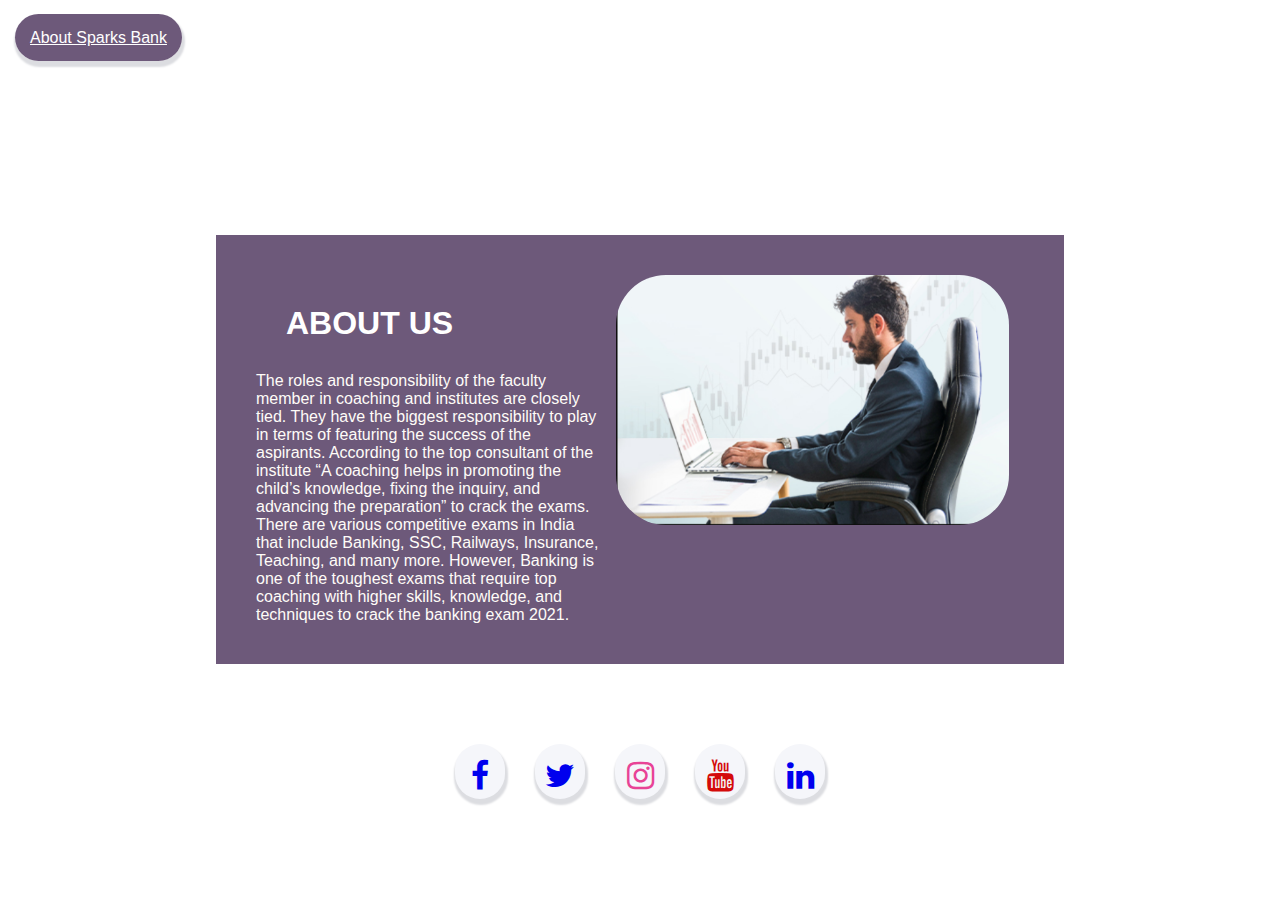
<file: aboutus.html>
<!DOCTYPE html>
<html>
<head>
  <meta charset="UTF-8"/>
  <meta name="viewport" content="width=device-width, initial-scale=1.0">
	<title>About Us Section</title>
  <link rel="stylesheet" href="https://cdnjs.cloudflare.com/ajax/libs/font-awesome/4.7.0/css/font-awesome.min.css" integrity="sha256-eZrrJcwDc/3uDhsdt61sL2oOBY362qM3lon1gyExkL0=" crossorigin="anonymous"/>
  <style>
    *{
      margin:0; padding: 0;
      /* background-color: #4f2051; */
    }
    .social{
      height: 150px;
      display: flex;
      justify-content:center;
      align-items: flex-end;
    }

    a{
      height:55px;
      width: 50px;
      background-color: #f5f6fa;
      border-radius: 50px;
      text-align: center;
      margin: 15px;
      line-height: 75px;
      box-shadow: 1px 4px 2px 2px #dcdde1;
}
  a i {
    transition: all 0.3s linear;
  }

  a:hover i{
    transform: scale(1.1);
  }

  .fa-youtube{
    color: rgb(212, 11, 11);
  }

  .fa-instagram{
    color: #e84396;
  }

  body{
    margin: 0;
    font-family: sans-serif;
  }
  .section{
    /* background-color: cadetblue; */
    background-color: #6d597a;
    display: flex;
    justify-content: space-between;
    padding: 40px;
    width: 60%;
    margin: 10rem auto 0 auto;
  }

  .section img{
    height: 250px;
    border-radius: 50px;
  }

  .section h1{
    margin: 30px;
    color:rgb(255, 255, 255);
  }
  .section p{
    color: rgb(255, 252, 248);
    margin-right: 15px;
  }
</style>
</head>	
<body>

  <a href="file:///C:/Users/Shivam/Downloads/BASIC_BANKING_SYSTEM/aboutus.html" class="btn btn-danger btn-lg" style = "background-color:#6d597a; padding: 15px; color:rgb(255, 255, 255)">About Sparks Bank</a>

      <div class="section">
      <div class="text">   
        <h1>ABOUT US</h1>
        <p>
          The roles and responsibility of the faculty member in coaching and institutes are closely tied. They have the biggest responsibility to play in terms of featuring the success of the aspirants. According to the top consultant of the institute “A coaching helps in promoting the child’s knowledge, fixing the inquiry, and advancing the preparation” to crack the exams. There are various competitive exams in India that include Banking, SSC, Railways, Insurance, Teaching, and many more. However, Banking is one of the toughest exams that require top coaching with higher skills, knowledge, and techniques to crack the banking exam 2021. 
      </div>

        <img src="bank_m.png" alt=""/>
        </p>
      </div>

    <!-- <div>Follow us</div>   -->
		<div class="social">
            <a href="https://www.facebook.com/">
              <i class="fa fa-2x fa-facebook"> </i>
            </a>

            <a href="https://www.twitter.com/">
              <i class="fa fa-2x fa-twitter"> </i>
            </a>


            <a href="https://www.instagram.com/">
              <i class="fa fa-2x fa-instagram"> </i>
            </a>

            <a href="https://www.youtube.com/">
              <i class="fa fa-2x fa-youtube"> </i>
            </a>

            <a href="http://linkedin.com/" target="_blank">
              <i class="fa fa-2x fa-linkedin"> </i>
            </a>
		</div>

</body>
</html>
























































<!--<html>
    <head>
        <meta http-equiv="Content-Type" content="text/html; charset=UTF-8">
        <title>About Us</title>
         <link href="aboutus.css" type="text/css" rel="stylesheet">
         <link rel="stylesheet" href="style.css">    
         <link rel="stylesheet" href="https://unpkg.com/aos@next/dist/aos.css"/>

    </head>
    <body onload="loader()">
    <div class="about-section">
        <div class="inner-container" data-aos="fade-right">
            <h1>About Sparks Bank</h1>
            <p class="text">
			Sparks Bank is the place where customers feel the sense of safety for their property. In the bank, 
            where customers can send the money in easy way. Transaction of money is main part where customer takes shelter of the bank. Now to keep the belief and trust of customers, there is the positive need for management of the bank, which can handle all this with comfort and ease. Smooth and efficient management affects the satisfaction of the customers indirectly. And the main use of Virtual currency is a type of unregulated digital currency that is only available in electronic form. It is stored and transacted only through designated software, mobile or computer applications, or through dedicated digital wallets, and the transactions occur over the internet through secure, dedicated networks.
               </p>
        </div>
		<div class="hero-img-div" data-aos="fade-down">
            <img class="hero-img" src="https://lh3.googleusercontent.com/proxy/XVaUmOGnCfMESKEIljOI4v5ME06M8BCWhW0Jxul9tCNUZ4gAeupXyeQ79BGwapNZqgPqYvdsOpnlLAaHXlyZdjscLymOONR_MjTTQ0ttHwESZ25H03gqrpuVoTMHPFx84x43OjzXauZHuZKlXNJZjGouZ2Vx5F6pZQ3Y7jZQRaOnJ77ig3SFxTuf0A">
          </div>
    </div>
</body>
</html>
    </body>
	<script>
      var preloader = document.getElementById("loading");
      function loader(){
        preloader.style.display = 'none';
      }
    </script>
	
    <script src="https://unpkg.com/aos@next/dist/aos.js"></script>
    <script>
      AOS.init({
        duration: 700,
      });
    </script>
</html>-->
</file>
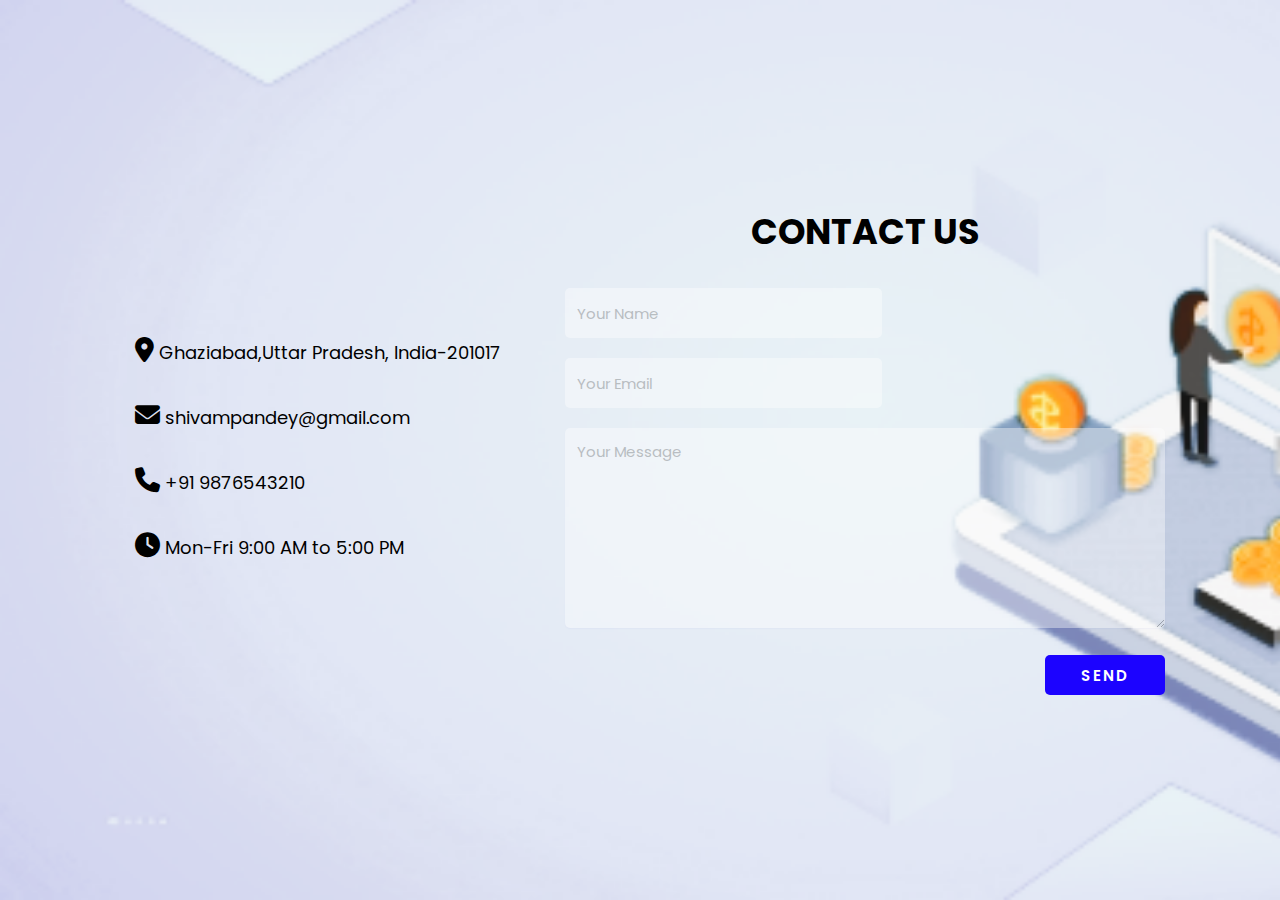
<file: contactus.html>
<!DOCTYPE html>
<html lang="en">
<head>
    <meta charset="UTF-8">
    <meta http-equiv="X-UA-Compatible" content="IE=edge">
    <meta name="viewport" content="width=device-width, initial-scale=1.0">
    <title>Contact Us</title>
    <link rel="stylesheet" href="contactus.css">
    <link rel="stylesheet" href="https://cdnjs.cloudflare.com/ajax/libs/font-awesome/6.2.0/css/all.min.css">
</head>
<body>
    <!--alert message start-->
    <!--<div class="alert-success">
        <span>Message Send! Thank you for contacting us.</span>
    </div>-->
    
    <!--alert message end-->
    <!-- <div class="alert-error">
        <span>Something went wrong! Please try again.</span>
    </div> -->



    <!--contact section start-->
    <div class="contact-section">
        <div class="contact-info">
        <div><i class="fa-solid fa-location-dot"></i> Ghaziabad,Uttar Pradesh, India-201017</div>
        <div><i class="fa-solid fa-envelope"></i> shivampandey@gmail.com</div>
        <div><i class="fa-solid fa-phone"></i> +91 9876543210</div>
        <div><i class="fa-solid fa-clock"></i> Mon-Fri 9:00 AM to 5:00 PM</div>
    </div>
    <div class="contact-form">
        <h2>Contact Us</h2>
        <form class="contact" action="" method="post">
            <input type="text" name="" class="text-box" placeholder="Your Name" required>
            <input type="email" name="email" class="text-box" placeholder="Your Email" required>
            <textarea name="message" rows="5" placeholder="Your Message" required></textarea>
            <input type="submit" name="submit" class="send-btn" value="Send">


        </form>
    </div>
</div>
</body>
</html>
</file>
<file: aboutus.css>
@import url('https://fonts.googleapis.com/css2?family=Poppins:wght@200;300;400&display=swap');
*{
	margin:0px;
	padding:0px;
	box-sizing: border-box;
	font-family: 'Poppins', sans-serif;
}
.section{
	width: 100%;
	min-height: 100vh;
	background-color: #ddd;
}
.container{
	width: 80%;
	display: block;
	margin:auto;
	padding-top: 100px;
}
.content-section{
	float: left;
	width: 55%;
}
.image-section{
	float: right;
	width: 40%;
}
.image-section img{
	width: 100%;
	height: auto;
}
.content-section .title{
	text-transform: uppercase;
	font-size: 28px;
}
.content-section .content h3{
	margin-top: 20px;
	color:#5d5d5d;
	font-size: 21px;
}
.content-section .content p{
	margin-top: 10px;
	font-family: sans-serif;
	font-size: 18px;
	line-height: 1.5;
}
.content-section .content .button{
	margin-top: 30px;
}
.content-section .content .button a{
	background-color: #3d3d3d;
	padding:12px 40px;
	text-decoration: none;
	color:#fff;
	font-size: 25px;
	letter-spacing: 1.5px;
}
.content-section .content .button a:hover{
	background-color: #a52a2a;
	color:#fff;
}
.content-section .social{
	margin: 40px 40px;
}
.content-section .social i{
	color:#a52a2a;
	font-size: 30px;
	padding:0px 10px;
}
.content-section .social i:hover{
	color:#3d3d3d;
}
@media screen and (max-width: 768px){
	.container{
	width: 80%;
	display: block;
	margin:auto;
	padding-top:50px;
}
.content-section{
	float:none;
	width:100%;
	display: block;
	margin:auto;
}
.image-section{
	float:none;
	width:100%;
	
}
.image-section img{
	width: 100%;
	height: auto;
	display: block;
	margin:auto;
}
.content-section .title{
	text-align: center;
	font-size: 19px;
}
.content-section .content .button{
	text-align: center;
}
.content-section .content .button a{
	padding:9px 30px;
}
.content-section .social{
	text-align: center;
}

}
























































/*
*{
    margin: 0;
    padding: 0;
    font-family: "Open Sans",cambria;
    box-sizing: border-box;
    background: #355070;
}

body{
    min-height: 80vh;
    display: flex;
     background-color:coral;
    align-items: center;
    justify-content: center;
    
}

.about-section{
    background-size: 55%;
    background-color:#355070;
    overflow: hidden;
    padding: 100px 0;
}

.inner-container{
    width: 50%;
    float: left;
    background: #355070;
    padding: 100px;
}

.inner-container h1{
    margin-bottom: 30px;
    font-size: 30px;
    font-weight: 900;
    color:white;
	background-color: none;
}

.text{
    font-size: 15px;
    color:white;
    line-height: 30px;
    text-align: justify;
    margin-bottom: 40px;
	background-color: none;
}

.skills{
    display: flex;
    justify-content: space-between;
    font-weight: 700;
    font-size: 13px;
}

@media screen and (max-width:1200px){
    .inner-container{
        padding: 80px;
    }
}

@media screen and (max-width:1000px){
    .about-section{
        background-size: 100%;
        padding: 100px 40px;
    }
    .inner-container{
        width: 100%;
    }
}

@media screen and (max-width:600px){
    .about-section{
        padding: 0;
    }
    .inner-container{
        padding: 60px;
    }
}
    
.hero-img{
    border-top-left-radius: 25rem;
    border-top-right-radius: 25rem;
    border-bottom-right-radius: 25rem;
	border-bottom-left-radius: 25rem;
	height:70vh;
	width:70vh;
}
*/
</file>
<file: contactus.css>
@import url('https://fonts.googleapis.com/css2?family=Poppins:ital,wght@0,200;0,300;0,400;0,600;1,200;1,300;1,400;1,500&display=swap');
*{
    margin:0;
    padding: 0;
    box-sizing: border-box;
    font-family: "Poppins",sans-serif;
    
}

body{
    min-height: 100vh;
    background:url(contactus_img1.png) no-repeat;
    background-size:cover ;
    display: flex;
    justify-content: center;
    align-items: center;
    color: black;
}

.contact-section{
    width: 100%;
    display: flex;
    justify-content: center;
    align-items: center;
    
}

.contact-info{
    color: rgb(0, 0, 0);
    max-width: 500px;
    line-height: 65px;
    padding-left: 50px;
    font-size: 18px;
}

.contact-info i{
    margin-left: 20px;
    font-size: 25px;
}

.contact-form{
    max-width: 600px;
    margin-right: 50px;
}

.contact-info, .contact-form{
    flex: 1;
}

.contact-form h2{
    /*color:black;*/
    text-align: center;
    font-size: 35px;
    text-transform: uppercase;
    margin-bottom: 30px;
}

.contact-form .text-box{
    /*background: rgb(0, 0, 0);
    color: rgb(0, 0, 0);*/
    border: none;
    width: calc(50%-10px);
    height: 50px;
    padding: 12px;
    font-size: 15px;
    border-radius: 5px;
    /*box-shadow: 0 1px 1px rgba(4, 29, 133, 0.1);*/
    margin-bottom: 20px;
    opacity: 0.4;
}
.contact-form .text-box:first-child{
    margin-right: 15px;
}


.contact-form textarea{
   /* background: black;*/
    color: black;
    border: none;
    width:100%;
    padding: 12px;
    font-size: 15px;
    min-height: 200px;
    max-height: 400px;
    resize: vertical;
    border-radius: 5px;
    box-shadow: 0 1px 1px rgba(97, 120, 236, 0.1);
    margin-bottom: 20px;
    opacity: 0.4;
}

.contact-form .send-btn{
    float: right;
    background: #1c03ff;
    color: #fff;
    border: none;
    width: 120px;
    height: 40px;
    font-size: 15px;
    font-weight: 600;
    text-transform: uppercase;
    letter-spacing: 2px;
    border-radius: 5px;  
    cursor: pointer;
    transition: 0.3s;
    transition-property: background;  
}

.contact-form .send-btn :hover{
    background:#0787e9;

}

@media  screen and (max-width:950px) {
    .contact-section{
        flex-direction: column;
    }
    .contact-info, .contact-form{
        margin: 30px 50px;
    }

    .contact-form h2{
        font-size: 30px;
    }
    .contact-form .text-box{
        width: 100%;
    }
}


/*css for alert messages*/
.alert-success{
    z-index: 1;
    background:#D4EDDA;
    font-size: 18px;
    padding: 20px 40px;
    min-width: 420px;
    position: fixed;
    right: 0;
    top: 10px;
    border-left: 8px solid #3AD66E;
    border-radius:4px;

}

.alert-error{
    z-index: 1;
    background:#FFF3CD;
    font-size: 18px;
    padding: 20px 40px;
    min-width: 420px;
    position: fixed;
    right: 0;
    top: 10px;
    border-left: 8px solid #FFA502;
    border-radius:4px;

}
</file>
